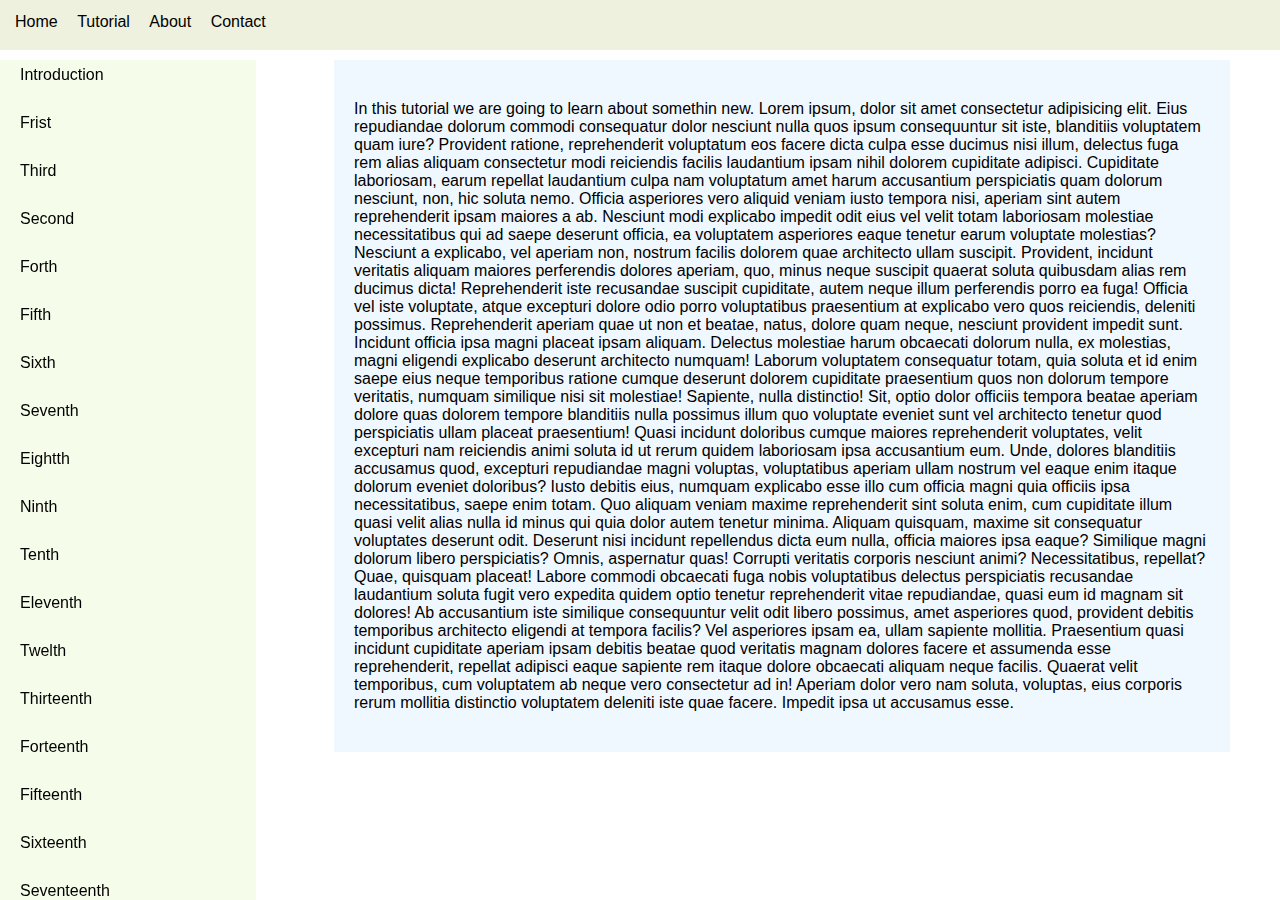
<file: index.html>
<!DOCTYPE html>
<html>
    <head>
        <title>Introduction To JSP</title>
        <link rel="stylesheet" href="style.css">
        <meta charset=uft-8 />
    </head>
    <body>
        <header>
            <div class="top_nav_bar">
                <ul class="top_nav_bar_list">
                    <li><a href="index.html">Home</a></li>
                    <li><a href="#">Tutorial</a></li>
                    <li><a href="#">About</a></li>
                    <li><a href="#">Contact</a></li>
                </ul>
            </div>
        </header>

        <div class="nav_left">
            <a href="index.html">Introduction</a><br>
            <a href="./htmlPages/first.html">Frist</a><br>
            <a href="/htmlPages/third.html">Third</a><br>
            <a href="/htmlPages/second.html">Second</a><br>
            <a href="/htmlPages/forth.html">Forth</a><br>
            <a href="/htmlPages/fifth.html">Fifth</a><br>
            <a href="/htmlPages/sixth.html">Sixth</a><br>
            <a href="/htmlPages/seventh.html">Seventh</a><br>
            <a href="/htmlPages/eigth.html">Eightth</a><br>
            <a href="/htmlPages/nineth.html">Ninth</a><br>
            <a href="/htmlPages/tenth.html">Tenth</a><br>
            <a href="/htmlPages/eleventh.html">Eleventh</a><br>
            <a href="/htmlPages/twelth.html">Twelth</a><br>
            <a href="/htmlPages/thirteenth.html">Thirteenth</a><br>
            <a href="/htmlPages/forteenth.html">Forteenth</a><br>
            <a href="/htmlPages/fifteenth.html">Fifteenth</a><br>
            <a href="/htmlPages/sixteenth.html">Sixteenth</a><br>
            <a href="/htmlPages/seventeenth.html">Seventeenth</a><br>
        </div>

        <main class="content">
            <div>
                In this tutorial we are going to learn about somethin new.
                Lorem ipsum, dolor sit amet consectetur adipisicing elit. Eius repudiandae dolorum commodi consequatur dolor nesciunt nulla quos ipsum consequuntur sit iste, blanditiis voluptatem quam iure? Provident ratione, reprehenderit voluptatum eos facere dicta culpa esse ducimus nisi illum, delectus fuga rem alias aliquam consectetur modi reiciendis facilis laudantium ipsam nihil dolorem cupiditate adipisci. Cupiditate laboriosam, earum repellat laudantium culpa nam voluptatum amet harum accusantium perspiciatis quam dolorum nesciunt, non, hic soluta nemo. Officia asperiores vero aliquid veniam iusto tempora nisi, aperiam sint autem reprehenderit ipsam maiores a ab. Nesciunt modi explicabo impedit odit eius vel velit totam laboriosam molestiae necessitatibus qui ad saepe deserunt officia, ea voluptatem asperiores eaque tenetur earum voluptate molestias? Nesciunt a explicabo, vel aperiam non, nostrum facilis dolorem quae architecto ullam suscipit. Provident, incidunt veritatis aliquam maiores perferendis dolores aperiam, quo, minus neque suscipit quaerat soluta quibusdam alias rem ducimus dicta! Reprehenderit iste recusandae suscipit cupiditate, autem neque illum perferendis porro ea fuga! Officia vel iste voluptate, atque excepturi dolore odio porro voluptatibus praesentium at explicabo vero quos reiciendis, deleniti possimus. Reprehenderit aperiam quae ut non et beatae, natus, dolore quam neque, nesciunt provident impedit sunt. Incidunt officia ipsa magni placeat ipsam aliquam. Delectus molestiae harum obcaecati dolorum nulla, ex molestias, magni eligendi explicabo deserunt architecto numquam! Laborum voluptatem consequatur totam, quia soluta et id enim saepe eius neque temporibus ratione cumque deserunt dolorem cupiditate praesentium quos non dolorum tempore veritatis, numquam similique nisi sit molestiae! Sapiente, nulla distinctio! Sit, optio dolor officiis tempora beatae aperiam dolore quas dolorem tempore blanditiis nulla possimus illum quo voluptate eveniet sunt vel architecto tenetur quod perspiciatis ullam placeat praesentium! Quasi incidunt doloribus cumque maiores reprehenderit voluptates, velit excepturi nam reiciendis animi soluta id ut rerum quidem laboriosam ipsa accusantium eum. Unde, dolores blanditiis accusamus quod, excepturi repudiandae magni voluptas, voluptatibus aperiam ullam nostrum vel eaque enim itaque dolorum eveniet doloribus? Iusto debitis eius, numquam explicabo esse illo cum officia magni quia officiis ipsa necessitatibus, saepe enim totam. Quo aliquam veniam maxime reprehenderit sint soluta enim, cum cupiditate illum quasi velit alias nulla id minus qui quia dolor autem tenetur minima. Aliquam quisquam, maxime sit consequatur voluptates deserunt odit. Deserunt nisi incidunt repellendus dicta eum nulla, officia maiores ipsa eaque? Similique magni dolorum libero perspiciatis? Omnis, aspernatur quas! Corrupti veritatis corporis nesciunt animi? Necessitatibus, repellat? Quae, quisquam placeat! Labore commodi obcaecati fuga nobis voluptatibus delectus perspiciatis recusandae laudantium soluta fugit vero expedita quidem optio tenetur reprehenderit vitae repudiandae, quasi eum id magnam sit dolores! Ab accusantium iste similique consequuntur velit odit libero possimus, amet asperiores quod, provident debitis temporibus architecto eligendi at tempora facilis? Vel asperiores ipsam ea, ullam sapiente mollitia. Praesentium quasi incidunt cupiditate aperiam ipsam debitis beatae quod veritatis magnam dolores facere et assumenda esse reprehenderit, repellat adipisci eaque sapiente rem itaque dolore obcaecati aliquam neque facilis. Quaerat velit temporibus, cum voluptatem ab neque vero consectetur ad in! Aperiam dolor vero nam soluta, voluptas, eius corporis rerum mollitia distinctio voluptatem deleniti iste quae facere. Impedit ipsa ut accusamus esse.
                
            </div>
        </main>
    </body>
</html>
</file>
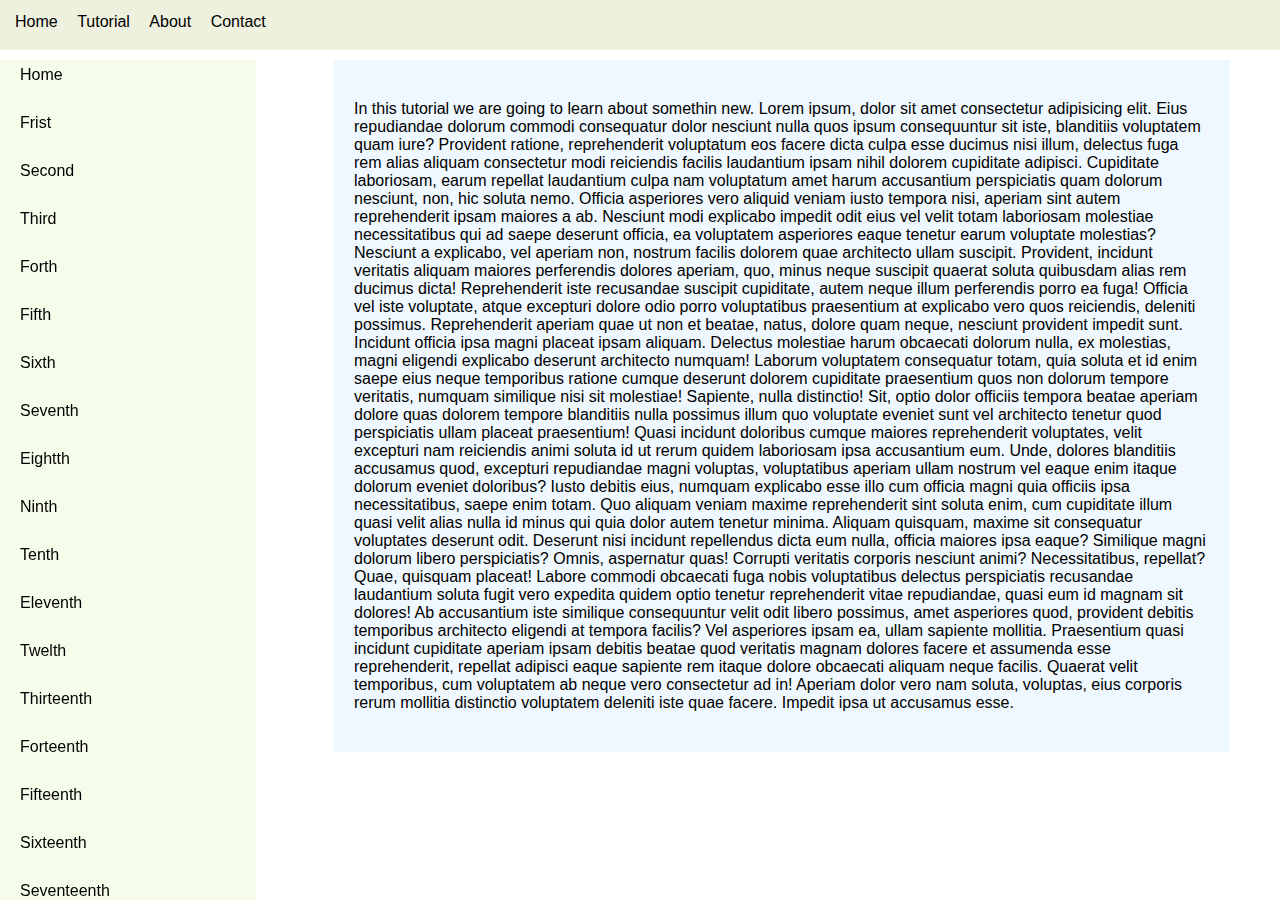
<file: eigth.html>
<!DOCTYPE html>
<html>
    <head>
        <title>HOME-21_DAY</title>
        <link rel="stylesheet" href="style.css">
        <meta charset=uft-8 />
    </head>
    <body>
        <header>
            <div class="top_nav_bar">
                <ul class="top_nav_bar_list">
                    <li><a href="index.html">Home</a></li>
                    <li><a href="#">Tutorial</a></li>
                    <li><a href="#">About</a></li>
                    <li><a href="#">Contact</a></li>
                </ul>
            </div>
        </header>

        <div class="nav_left">
            <a href="index.html">Home</a><br>
            <a href="first.html">Frist</a><br>
            <a href="second.html">Second</a><br>
            <a href="third.html">Third</a><br>
            <a href="forth.html">Forth</a><br>
            <a href="fifth.html">Fifth</a><br>
            <a href="sixth.html">Sixth</a><br>
            <a href="seventh.html">Seventh</a><br>
            <a href="eigth.html">Eightth</a><br>
            <a href="nineth.html">Ninth</a><br>
            <a href="tenth.html">Tenth</a><br>
            <a href="eleventh.html">Eleventh</a><br>
            <a href="twelth.html">Twelth</a><br>
            <a href="thirteenth.html">Thirteenth</a><br>
            <a href="forteenth.html">Forteenth</a><br>
            <a href="fifteenth.html">Fifteenth</a><br>
            <a href="sixteenth.html">Sixteenth</a><br>
            <a href="seventeenth.html">Seventeenth</a><br>
        </div>

        <main class="content">
            <div>
                In this tutorial we are going to learn about somethin new.
                Lorem ipsum, dolor sit amet consectetur adipisicing elit. Eius repudiandae dolorum commodi consequatur dolor nesciunt nulla quos ipsum consequuntur sit iste, blanditiis voluptatem quam iure? Provident ratione, reprehenderit voluptatum eos facere dicta culpa esse ducimus nisi illum, delectus fuga rem alias aliquam consectetur modi reiciendis facilis laudantium ipsam nihil dolorem cupiditate adipisci. Cupiditate laboriosam, earum repellat laudantium culpa nam voluptatum amet harum accusantium perspiciatis quam dolorum nesciunt, non, hic soluta nemo. Officia asperiores vero aliquid veniam iusto tempora nisi, aperiam sint autem reprehenderit ipsam maiores a ab. Nesciunt modi explicabo impedit odit eius vel velit totam laboriosam molestiae necessitatibus qui ad saepe deserunt officia, ea voluptatem asperiores eaque tenetur earum voluptate molestias? Nesciunt a explicabo, vel aperiam non, nostrum facilis dolorem quae architecto ullam suscipit. Provident, incidunt veritatis aliquam maiores perferendis dolores aperiam, quo, minus neque suscipit quaerat soluta quibusdam alias rem ducimus dicta! Reprehenderit iste recusandae suscipit cupiditate, autem neque illum perferendis porro ea fuga! Officia vel iste voluptate, atque excepturi dolore odio porro voluptatibus praesentium at explicabo vero quos reiciendis, deleniti possimus. Reprehenderit aperiam quae ut non et beatae, natus, dolore quam neque, nesciunt provident impedit sunt. Incidunt officia ipsa magni placeat ipsam aliquam. Delectus molestiae harum obcaecati dolorum nulla, ex molestias, magni eligendi explicabo deserunt architecto numquam! Laborum voluptatem consequatur totam, quia soluta et id enim saepe eius neque temporibus ratione cumque deserunt dolorem cupiditate praesentium quos non dolorum tempore veritatis, numquam similique nisi sit molestiae! Sapiente, nulla distinctio! Sit, optio dolor officiis tempora beatae aperiam dolore quas dolorem tempore blanditiis nulla possimus illum quo voluptate eveniet sunt vel architecto tenetur quod perspiciatis ullam placeat praesentium! Quasi incidunt doloribus cumque maiores reprehenderit voluptates, velit excepturi nam reiciendis animi soluta id ut rerum quidem laboriosam ipsa accusantium eum. Unde, dolores blanditiis accusamus quod, excepturi repudiandae magni voluptas, voluptatibus aperiam ullam nostrum vel eaque enim itaque dolorum eveniet doloribus? Iusto debitis eius, numquam explicabo esse illo cum officia magni quia officiis ipsa necessitatibus, saepe enim totam. Quo aliquam veniam maxime reprehenderit sint soluta enim, cum cupiditate illum quasi velit alias nulla id minus qui quia dolor autem tenetur minima. Aliquam quisquam, maxime sit consequatur voluptates deserunt odit. Deserunt nisi incidunt repellendus dicta eum nulla, officia maiores ipsa eaque? Similique magni dolorum libero perspiciatis? Omnis, aspernatur quas! Corrupti veritatis corporis nesciunt animi? Necessitatibus, repellat? Quae, quisquam placeat! Labore commodi obcaecati fuga nobis voluptatibus delectus perspiciatis recusandae laudantium soluta fugit vero expedita quidem optio tenetur reprehenderit vitae repudiandae, quasi eum id magnam sit dolores! Ab accusantium iste similique consequuntur velit odit libero possimus, amet asperiores quod, provident debitis temporibus architecto eligendi at tempora facilis? Vel asperiores ipsam ea, ullam sapiente mollitia. Praesentium quasi incidunt cupiditate aperiam ipsam debitis beatae quod veritatis magnam dolores facere et assumenda esse reprehenderit, repellat adipisci eaque sapiente rem itaque dolore obcaecati aliquam neque facilis. Quaerat velit temporibus, cum voluptatem ab neque vero consectetur ad in! Aperiam dolor vero nam soluta, voluptas, eius corporis rerum mollitia distinctio voluptatem deleniti iste quae facere. Impedit ipsa ut accusamus esse.
                
            </div>
        </main>
    </body>
</html>
</file>
<file: style.css>
* {
    margin: 0;
    padding: 0;
    font-family: 'Lucida Sans', 'Lucida Sans Regular', 'Lucida Grande', 'Lucida Sans Unicode', Geneva, Verdana, sans-serif;
    box-sizing: border-box;
}

header {
    background-color: hsl(67, 39%, 91%);
    width: 100%;
    height: 50px;
    position: fixed;
}

.top_nav_bar {
    padding-top: 13px;
}

.top_nav_bar_list li {
    margin: 0;
    list-style: none;
}

.top_nav_bar_list li {
    display: inline;
    margin-left: 15px;
}

.top_nav_bar_list li a {
    text-decoration: none;
    margin-top: 40px;
    color: black;
}

.top_nav_bar_list li a:hover {
    border-bottom: 5px solid rgb(33, 189, 116);
}

.nav_left {
    background-color: rgba(227, 245, 191, 0.342);
    width: 20%;
    display: flex;
    flex-direction: column;
    position: fixed;
    margin-top: 60px;
}

/* for making scrollable box */
.nav_left {
    height: 100%;
    overflow-x: hidden;
    overflow-y: auto;
    text-align: justify;
}

.nav_left a{
    text-decoration: none;
    margin-left: 20px;
    line-height: 30px;
    color: black;
}

.nav_left a:hover {
    font-weight: bolder;
}

.content {
    margin-top: 10px;
    display: flex;
    position: absolute;
    right: 50px;
    width: 70%;
}

.content div {
    width: 100%;
    margin-top: 50px;
    position: inherit;
    left: 0px;
    background: aliceblue;
    padding: 40px 20px;
    z-index: -1;
}
</file>
